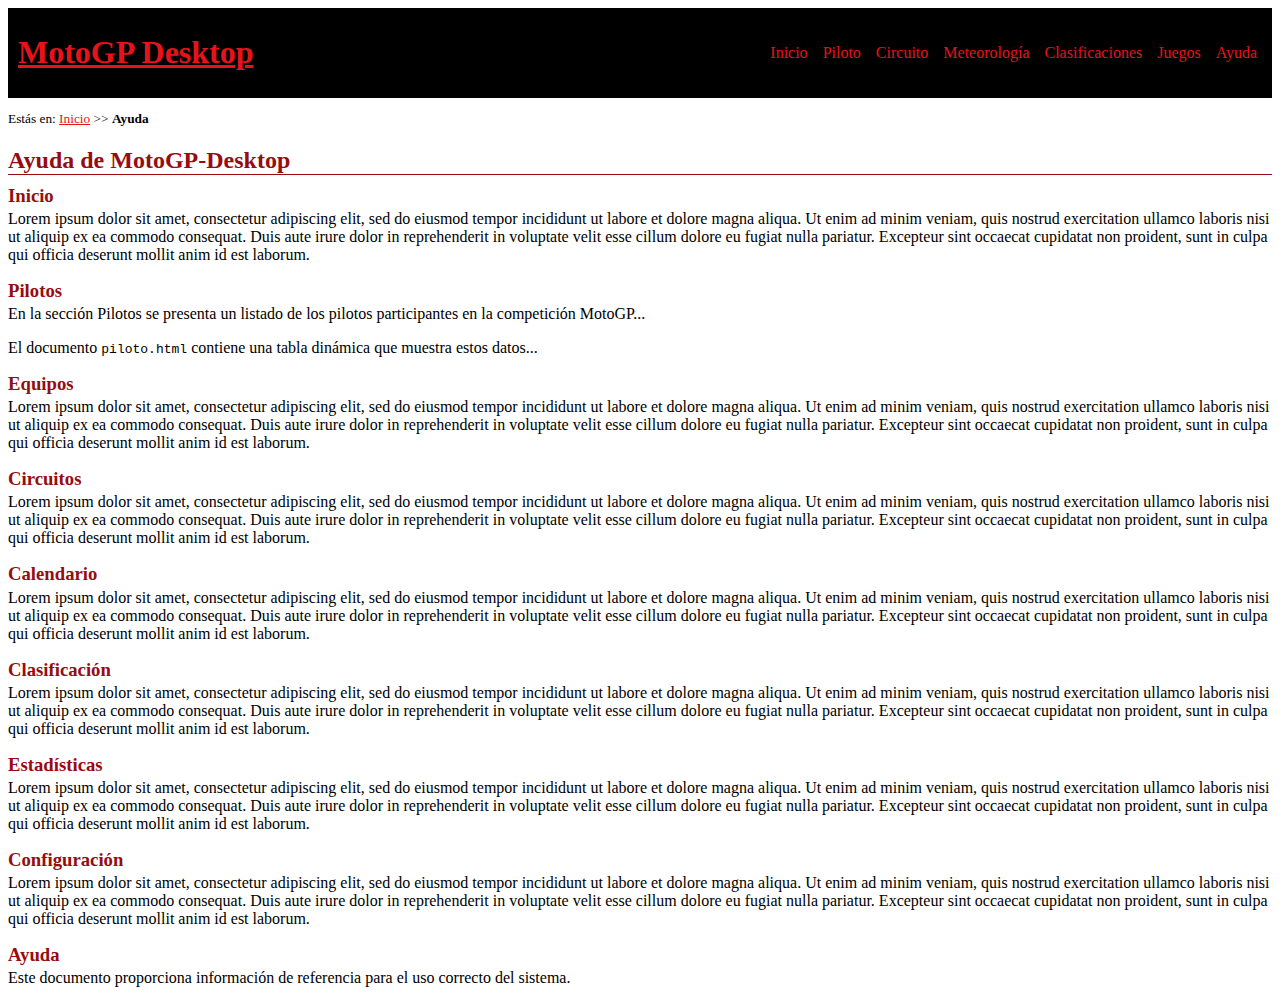
<file: ayuda.html>
<!DOCTYPE HTML>

<html lang="es">
<head>
    <!-- Datos que describen el documento -->
    <meta charset="UTF-8" />
    <title>MotoGP-Ayuda</title>
    <meta name ="author" content="Ana" />
    <meta name="description" content="Información de ayuda del proyecto MotoGP-Desktop" />
    <meta name="keywords" content="MotoGP, ayuda, soporte" />
    <meta name="viewport" content="width=device-width, initial-scale=1.0" />
    <link rel="stylesheet" href="estilo/estilo.css">
    <link rel="stylesheet" href="estilo/layout.css">
    <link rel ="icon" href="multimedia/favicon.ico">
</head>

<body>
    <header>
        <!-- Datos con el contenidos que aparece en el navegador -->
        <h1><a href="index.html">MotoGP Desktop</a></h1>

        <nav>
            <a href="index.html" title="Página de inicio">Inicio</a> 
            <a href="piloto.html" title="Información del piloto">Piloto</a> 
            <a href="circuito.html" title="Información del circuito">Circuito</a> 
            <a href="meteorologia.html" title="Datos meteorológicos">Meteorología</a> 
            <a href="clasificaciones.html" title="Resultados y clasificaciones">Clasificaciones</a> 
            <a href="juegos.html" title="Juegos de MotoGP">Juegos</a> 
            <a href="ayuda.html" class="active" title="Información de ayuda del proyecto">Ayuda</a>
        </nav>
    </header>

    <p>Estás en: <a href="index.html">Inicio</a> >> <strong>Ayuda</strong></p>

    <main>
        <h2>Ayuda de MotoGP-Desktop</h2>

        <section>
            <h3>Inicio</h3>
            <p>Lorem ipsum dolor sit amet, consectetur adipiscing elit, sed do eiusmod tempor incididunt ut
                labore et dolore magna aliqua. Ut enim ad minim veniam, quis nostrud exercitation ullamco
                laboris nisi ut aliquip ex ea commodo consequat. Duis aute irure dolor in reprehenderit in
                voluptate velit esse cillum dolore eu fugiat nulla pariatur. Excepteur sint occaecat cupidatat non
                proident, sunt in culpa qui officia deserunt mollit anim id est laborum.</p>
        </section>

        <section>
            <h3>Pilotos</h3>
            <p>En la sección Pilotos se presenta un listado de los pilotos participantes en la competición MotoGP...</p>
            <p>El documento <code>piloto.html</code> contiene una tabla dinámica que muestra estos datos...</p>
        </section>

        <section>
            <h3>Equipos</h3>
            <p>Lorem ipsum dolor sit amet, consectetur adipiscing elit, sed do eiusmod tempor incididunt ut
                labore et dolore magna aliqua. Ut enim ad minim veniam, quis nostrud exercitation ullamco
                laboris nisi ut aliquip ex ea commodo consequat. Duis aute irure dolor in reprehenderit in
                voluptate velit esse cillum dolore eu fugiat nulla pariatur. Excepteur sint occaecat cupidatat non
                proident, sunt in culpa qui officia deserunt mollit anim id est laborum.</p>
        </section>

        <section>
            <h3>Circuitos</h3>
            <p>Lorem ipsum dolor sit amet, consectetur adipiscing elit, sed do eiusmod tempor incididunt ut
                labore et dolore magna aliqua. Ut enim ad minim veniam, quis nostrud exercitation ullamco
                laboris nisi ut aliquip ex ea commodo consequat. Duis aute irure dolor in reprehenderit in
                voluptate velit esse cillum dolore eu fugiat nulla pariatur. Excepteur sint occaecat cupidatat non
                proident, sunt in culpa qui officia deserunt mollit anim id est laborum.</p>
        </section>

        <section>
            <h3>Calendario</h3>
            <p>Lorem ipsum dolor sit amet, consectetur adipiscing elit, sed do eiusmod tempor incididunt ut
                labore et dolore magna aliqua. Ut enim ad minim veniam, quis nostrud exercitation ullamco
                laboris nisi ut aliquip ex ea commodo consequat. Duis aute irure dolor in reprehenderit in
                voluptate velit esse cillum dolore eu fugiat nulla pariatur. Excepteur sint occaecat cupidatat non
                proident, sunt in culpa qui officia deserunt mollit anim id est laborum.</p>
        </section>

        <section>
            <h3>Clasificación</h3>
            <p>Lorem ipsum dolor sit amet, consectetur adipiscing elit, sed do eiusmod tempor incididunt ut
                labore et dolore magna aliqua. Ut enim ad minim veniam, quis nostrud exercitation ullamco
                laboris nisi ut aliquip ex ea commodo consequat. Duis aute irure dolor in reprehenderit in
                voluptate velit esse cillum dolore eu fugiat nulla pariatur. Excepteur sint occaecat cupidatat non
                proident, sunt in culpa qui officia deserunt mollit anim id est laborum.</p>
        </section>

        <section>
            <h3>Estadísticas</h3>
            <p>Lorem ipsum dolor sit amet, consectetur adipiscing elit, sed do eiusmod tempor incididunt ut
                labore et dolore magna aliqua. Ut enim ad minim veniam, quis nostrud exercitation ullamco
                laboris nisi ut aliquip ex ea commodo consequat. Duis aute irure dolor in reprehenderit in
                voluptate velit esse cillum dolore eu fugiat nulla pariatur. Excepteur sint occaecat cupidatat non
                proident, sunt in culpa qui officia deserunt mollit anim id est laborum.</p>
        </section>

        <section>
            <h3>Configuración</h3>
            <p>Lorem ipsum dolor sit amet, consectetur adipiscing elit, sed do eiusmod tempor incididunt ut
                labore et dolore magna aliqua. Ut enim ad minim veniam, quis nostrud exercitation ullamco
                laboris nisi ut aliquip ex ea commodo consequat. Duis aute irure dolor in reprehenderit in
                voluptate velit esse cillum dolore eu fugiat nulla pariatur. Excepteur sint occaecat cupidatat non
                proident, sunt in culpa qui officia deserunt mollit anim id est laborum.</p>
        </section>

        <section>
            <h3>Ayuda</h3>
            <p>Este documento proporciona información de referencia para el uso correcto del sistema.</p>
        </section>
    </main>

</body>
</html>
</file>
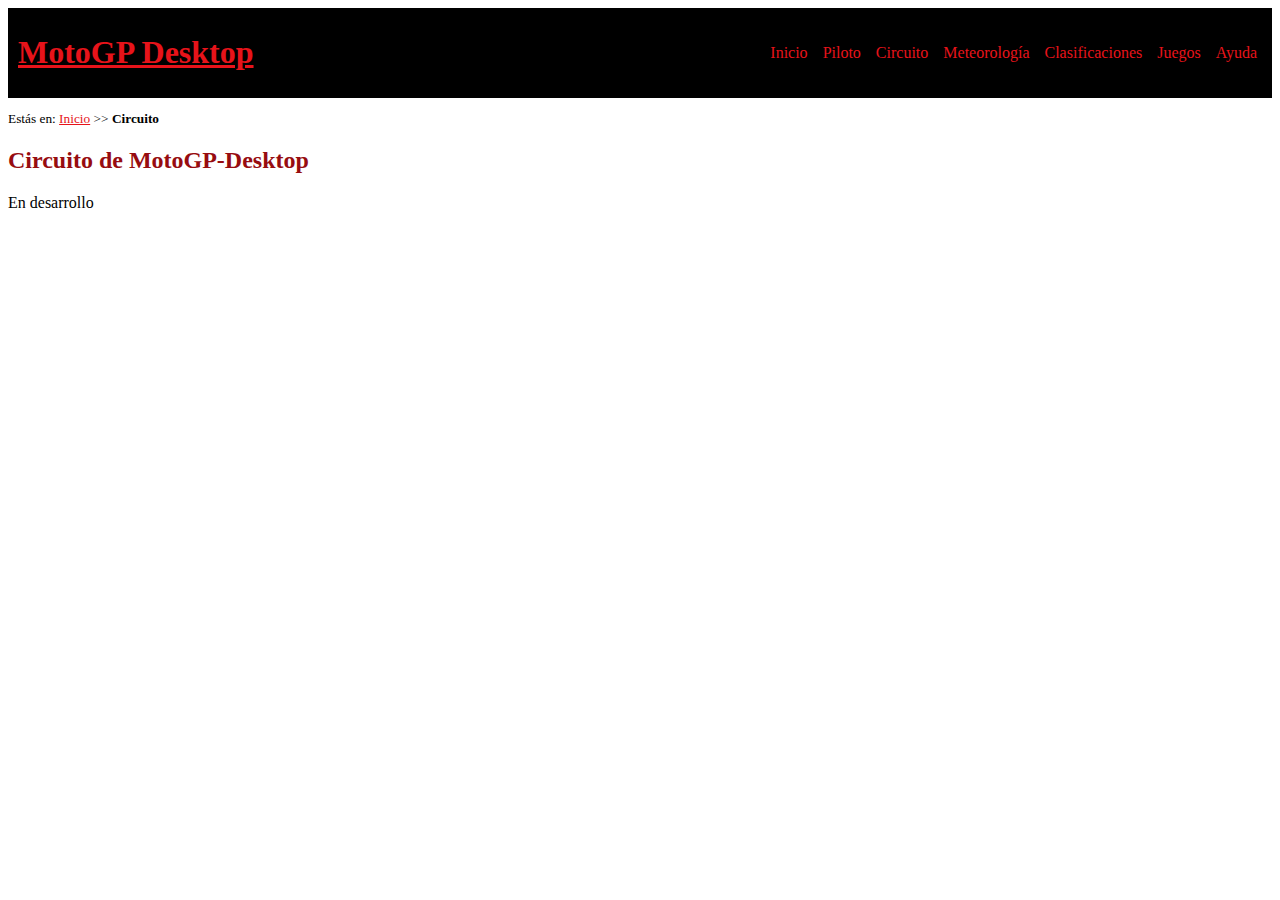
<file: circuito.html>
<!DOCTYPE HTML>

<html lang="es">
<head>
    <!-- Datos que describen el documento -->
    <meta charset="UTF-8" />
    <title>MotoGP-Circuito</title>
    <meta name ="author" content="Ana" />
    <meta name="description" content="Descripción del circuito del mundial MotoGP" />
    <meta name="keywords" content="MotoGP, circuito, carreras, motos" />
    <meta name="viewport" content="width=device-width, initial-scale=1.0" />
    <link rel="stylesheet" href="estilo/estilo.css">
    <link rel="stylesheet" href="estilo/layout.css">
    <link rel ="icon" href="multimedia/favicon.ico">
</head>

<body>
    <header>
        <!-- Datos con el contenidos que aparece en el navegador -->
        <h1><a href="index.html">MotoGP Desktop</a></h1>

        <nav>
            <a href="index.html" title="Página de inicio">Inicio</a> 
            <a href="piloto.html" title="Información del piloto">Piloto</a> 
            <a href="circuito.html" class="active" title="Información del circuito">Circuito</a> 
            <a href="meteorologia.html" title="Datos meteorológicos">Meteorología</a> 
            <a href="clasificaciones.html" title="Resultados y clasificaciones">Clasificaciones</a> 
            <a href="juegos.html" title="Juegos de MotoGP">Juegos</a> 
            <a href="ayuda.html" title="Información de ayuda del proyecto">Ayuda</a>
        </nav>
    </header>
    
    <p>Estás en: <a href="index.html">Inicio</a> >> <strong>Circuito</strong></p>

    <h2>Circuito de MotoGP-Desktop</h2>
    <p>En desarrollo</p>
</body>
</html>
</file>
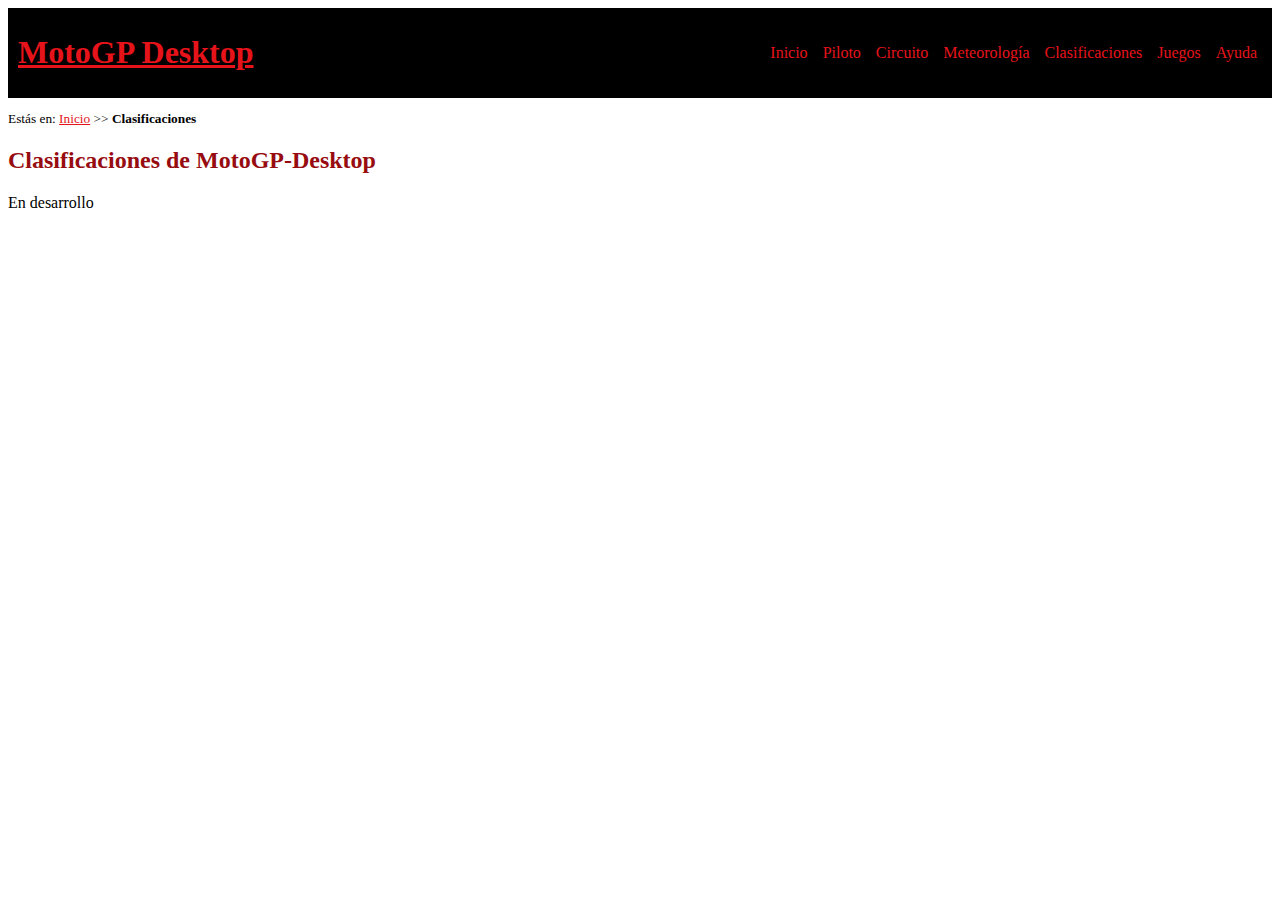
<file: clasificaciones.html>
<!DOCTYPE HTML>

<html lang="es">
<head>
    <!-- Datos que describen el documento -->
    <meta charset="UTF-8" />
    <title>MotoGP-Clasificaciones</title>
    <meta name ="author" content="Ana" />
    <meta name="description" content="La clasificación de la carrera de MotoGP" />
    <meta name="keywords" content="MotoGP, clasificaciones, resultados, mundial, carreras" />
    <meta name="viewport" content="width=device-width, initial-scale=1.0" />
    <link rel="stylesheet" href="estilo/estilo.css">
    <link rel="stylesheet" href="estilo/layout.css">
    <link rel ="icon" href="multimedia/favicon.ico">
</head>

<body>
    <header>
        <!-- Datos con el contenidos que aparece en el navegador -->
        <h1><a href="index.html">MotoGP Desktop</a></h1>
        <nav>
            <a href="index.html" title="Página de inicio">Inicio</a> 
            <a href="piloto.html" title="Información del piloto">Piloto</a> 
            <a href="circuito.html" title="Información del circuito">Circuito</a> 
            <a href="meteorologia.html" title="Datos meteorológicos">Meteorología</a> 
            <a href="clasificaciones.html" title="Resultados y clasificaciones">Clasificaciones</a> 
            <a href="juegos.html" title="Juegos de MotoGP">Juegos</a> 
            <a href="ayuda.html" class="active" title="Información de ayuda del proyecto">Ayuda</a>
        </nav>
    </header>

    <p>Estás en: <a href="index.html">Inicio</a> >> <strong>Clasificaciones</strong></p>

    <h2>Clasificaciones de MotoGP-Desktop</h2>
    <p>En desarrollo</p>
</body>
</html>
</file>
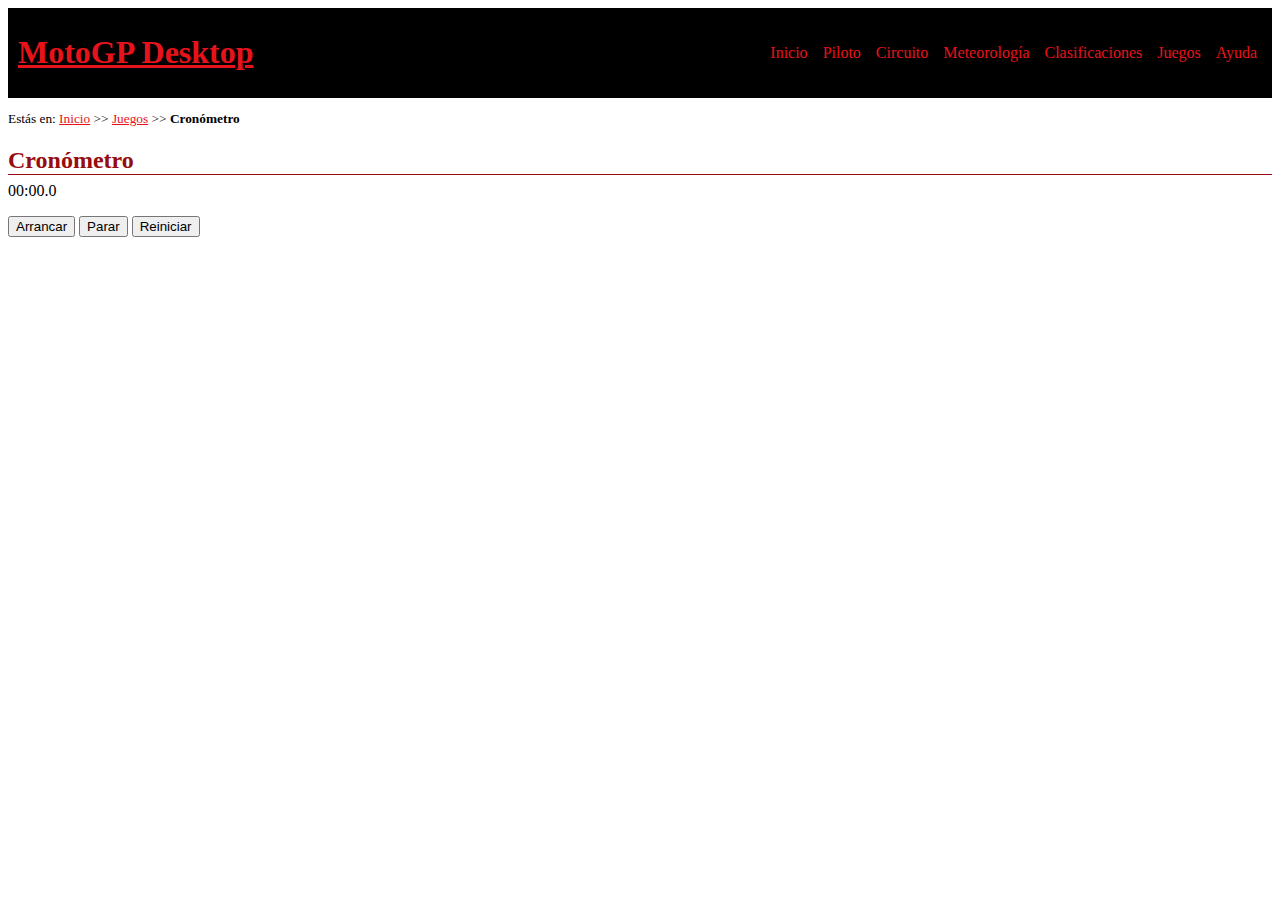
<file: cronometro.html>
<!DOCTYPE HTML>

<html lang="es">
<head>
    <!-- Datos que describen el documento -->
    <meta charset="UTF-8" />
    <title>MotoGP-Cronómetro</title>
    <meta name ="author" content="Ana" />
    <meta name="description" content="Juego de memoria con cartas de MotoGP" />
    <meta name="keywords" content="MotoGP, juegos, memoria, cartas" />
    <meta name="viewport" content="width=device-width, initial-scale=1.0" />
    <link rel="stylesheet" href="estilo/estilo.css">
    <link rel="stylesheet" href="estilo/layout.css">
    <link rel ="icon" href="multimedia/favicon.ico">
</head>

<body>
    <header>
        <!-- Datos con el contenidos que aparece en el navegador -->
        <h1><a href="index.html">MotoGP Desktop</a></h1>

        <nav>
            <a href="index.html" title="Página de inicio">Inicio</a> 
            <a href="piloto.html" title="Información del piloto">Piloto</a> 
            <a href="circuito.html" title="Información del circuito">Circuito</a> 
            <a href="meteorologia.html" title="Datos meteorológicos">Meteorología</a> 
            <a href="clasificaciones.php" title="Resultados y clasificaciones">Clasificaciones</a> 
            <a href="juegos.html" class="active" title="Juegos de MotoGP">Juegos</a> 
            <a href="ayuda.html" title="Información de ayuda del proyecto">Ayuda</a>
        </nav>
    </header>

    <p>Estás en: <a href="index.html">Inicio</a> >> <a href="juegos.html">Juegos</a> >> <strong>Cronómetro</strong></p>

        
    <main>
        <h2>Cronómetro</h2>
        <p>00:00.0</p>

        <button>Arrancar</button>
        <button>Parar</button>
        <button>Reiniciar</button>
    </main>
    <script src="js/cronometro.js"></script>
</body>
</html>
</file>
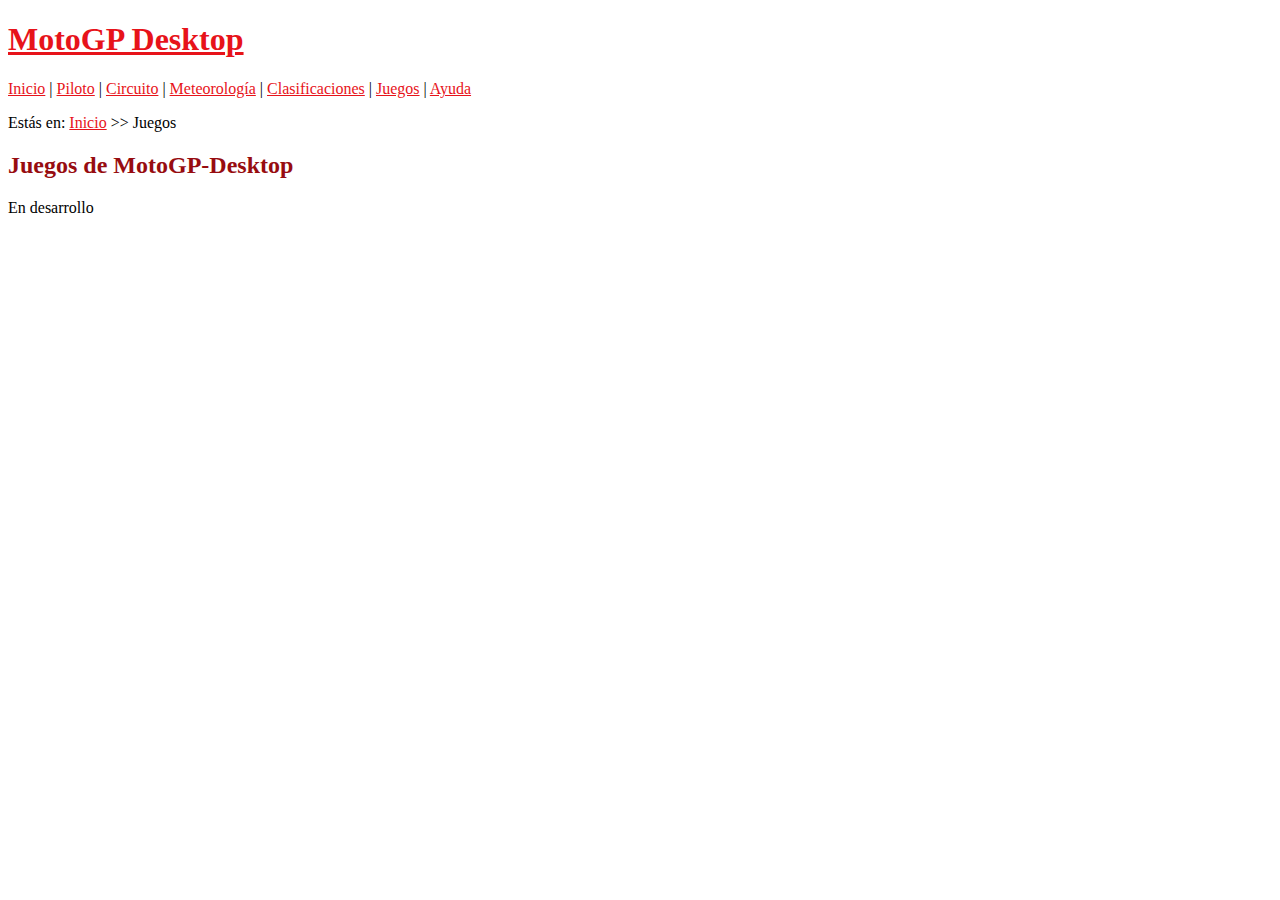
<file: juegos.html>
<!DOCTYPE HTML>

<html lang="es">
<head>
    <!-- Datos que describen el documento -->
    <meta charset="UTF-8" />
    <title>MotoGP-Juegos</title>
    <meta name ="author" content="Ana" />
    <meta name="description" content="Descripción de los juegos" />
    <meta name="keywords" content="MotoGP, juegos, carreras" />
    <meta name="viewport" content="width=device-width, initial-scale=1.0" />
    <link rel="stylesheet" href="estilo/estilo.css">
    <link rel ="icon" href="multimedia/favicon.ico">
</head>

<body>
    <!-- Datos con el contenidos que aparece en el navegador -->
    <h1><a href="index.html">MotoGP Desktop</a></h1>

    <nav>
        <a href="index.html" title="Página de inicio">Inicio</a> |
        <a href="piloto.html" title="Información del piloto">Piloto</a> |
        <a href="circuito.html" title="Información del circuito">Circuito</a> |
        <a href="meteorologia.html" title="Datos meteorológicos">Meteorología</a> |
        <a href="clasificaciones.html" title="Resultados y clasificaciones">Clasificaciones</a> |
        <a href="juegos.html" title="Juegos de MotoGP">Juegos</a> |
        <a href="ayuda.html" title="Información de ayuda del proyecto">Ayuda</a>
    </nav>

    <p>Estás en: <a href=index.html>Inicio</a> >> Juegos</p>

    <h2>Juegos de MotoGP-Desktop</h2>
    <p>En desarrollo</p>
</body>
</html>
</file>
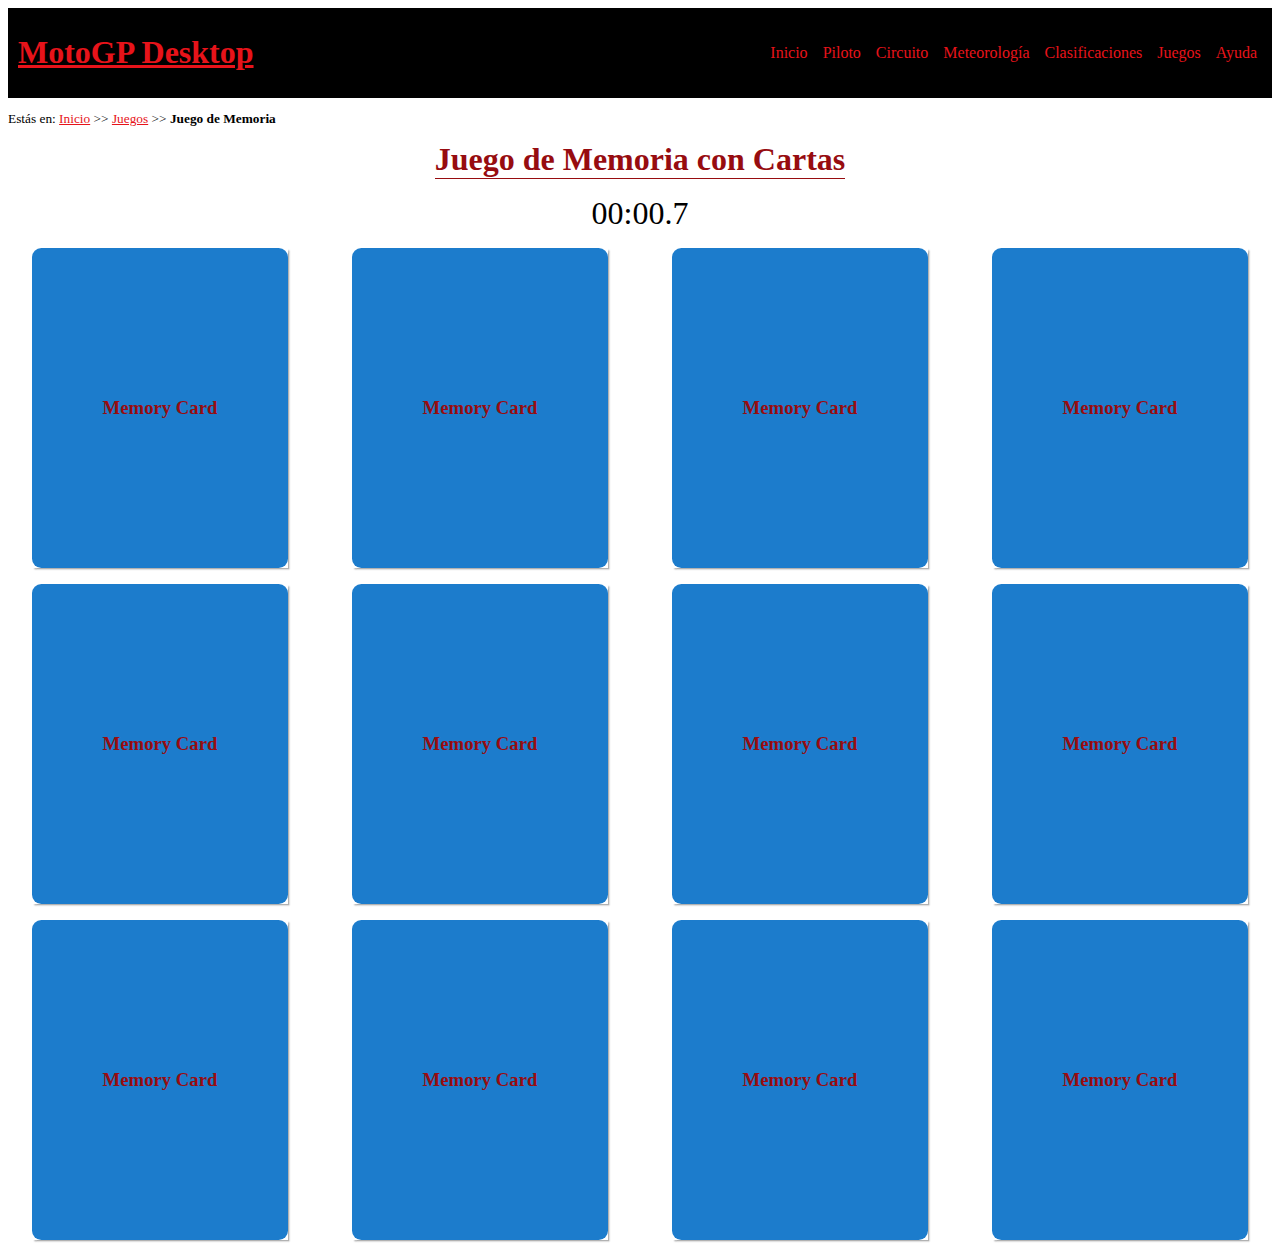
<file: memoria.html>
<!DOCTYPE HTML>

<html lang="es">
<head>
    <!-- Datos que describen el documento -->
    <meta charset="UTF-8" />
    <title>MotoGP-Juego de Memoria</title>
    <meta name ="author" content="Ana" />
    <meta name="description" content="Juego de memoria con cartas de MotoGP" />
    <meta name="keywords" content="MotoGP, juegos, memoria, cartas" />
    <meta name="viewport" content="width=device-width, initial-scale=1.0" />
    <link rel="stylesheet" href="estilo/estilo.css">
    <link rel="stylesheet" href="estilo/layout.css">
    <link rel="stylesheet" href="estilo/cards.css">
    <link rel="stylesheet" href="estilo/layout-cards.css">
    <link rel ="icon" href="multimedia/favicon.ico">
    <script src="js/cronometro.js" defer></script>
    <script src="js/memoria.js" defer></script>
</head>

<body>
    <header>
        <!-- Datos con el contenidos que aparece en el navegador -->
        <h1><a href="index.html">MotoGP Desktop</a></h1>

        <nav>
            <a href="index.html" title="Página de inicio">Inicio</a> 
            <a href="piloto.html" title="Información del piloto">Piloto</a> 
            <a href="circuito.html" title="Información del circuito">Circuito</a> 
            <a href="meteorologia.html" title="Datos meteorológicos">Meteorología</a> 
            <a href="clasificaciones.php" title="Resultados y clasificaciones">Clasificaciones</a> 
            <a href="juegos.html" class="active" title="Juegos de MotoGP">Juegos</a> 
            <a href="ayuda.html" title="Información de ayuda del proyecto">Ayuda</a>
        </nav>
    </header>

    <p>Estás en: <a href="index.html">Inicio</a> >> <a href="juegos.html">Juegos</a> >> <strong>Juego de Memoria</strong></p>

    <!--Quitar id y class-->
    <main>

        <h2>Juego de Memoria con Cartas</h2>
        <p>00:00.0</p>

         <!-- Honda -->
        <article>
            <h3>Memory Card</h3>
            <img src="multimedia/logos/honda.svg" alt="Logo-Honda">
        </article>
        <article>
            <h3>Memory Card</h3>
            <img src="multimedia/logos/honda.svg" alt="Logo-Honda">
        </article>

        <!-- Yamaha -->
        <article>
            <h3>Memory Card</h3>
            <img src="multimedia/logos/yamaha.svg" alt="Logo-Yamaha">
        </article>
        <article class="carta">
            <h3>Memory Card</h3>
            <img src="multimedia/logos/yamaha.svg" alt="Logo-Yamaha">
        </article>

        <!-- Ducati -->
        <article>
            <h3>Memory Card</h3>
            <img src="multimedia/logos/ducati.svg" alt="Logo-Ducati">
        </article>
        <article>
            <h3>Memory Card</h3>
            <img src="multimedia/logos/ducati.svg" alt="Logo-Ducati">
        </article>

        <!-- KTM -->
        <article>
            <h3>Memory Card</h3>
            <img src="multimedia/logos/ktm.svg" alt="Logo-KTM">
        </article>
        <article>
            <h3>Memory Card</h3>
            <img src="multimedia/logos/ktm.svg" alt="Logo-KTM">
        </article>

        <!-- Aprilia -->
        <article>
            <h3>Memory Card</h3>
            <img src="multimedia/logos/aprilia.svg" alt="Logo-Aprilia">
        </article>
        <article>
            <h3>Memory Card</h3>
            <img src="multimedia/logos/aprilia.svg" alt="Logo-Aprilia">
        </article>

        <!-- MotoGP -->
        <article>
            <h3>Memory Card</h3>
            <img src="multimedia/logos/motogp.svg" alt="Logo-MotoGP">
        </article>
        <article>
            <h3>Memory Card</h3>
            <img src="multimedia/logos/motogp.svg" alt="Logo-MotoGP">
        </article>
    </main>

</body>
</html>
</file>
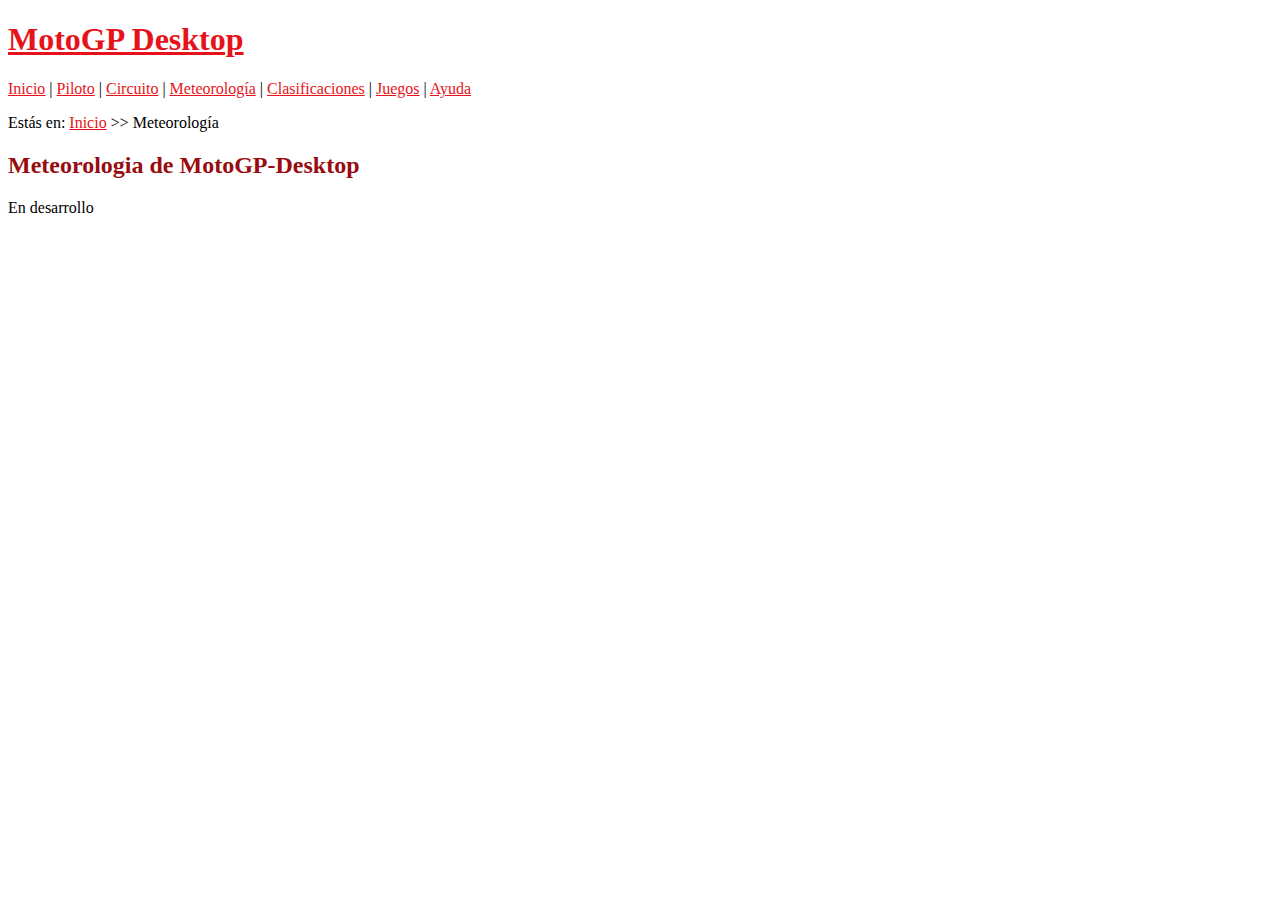
<file: meteorologia.html>
<!DOCTYPE HTML>

<html lang="es">
<head>
    <!-- Datos que describen el documento -->
    <meta charset="UTF-8" />
    <title>MotoGP-Meteorologia</title>
    <meta name ="author" content="Ana" />
    <meta name="description" content="Condiciones meteorológicas en el circuito de MotoGP" />
    <meta name="keywords" content="MotoGP, meteorología, tiempo, carreras, clima" />
    <meta name="viewport" content="width=device-width, initial-scale=1.0" />
    <link rel="stylesheet" href="estilo/estilo.css">
    <link rel ="icon" href="multimedia/favicon.ico">
</head>

<body>
    <!-- Datos con el contenidos que aparece en el navegador -->
    <h1><a href="index.html">MotoGP Desktop</a></h1>

    <nav>
        <a href="index.html" title="Página de inicio">Inicio</a> |
        <a href="piloto.html" title="Información del piloto">Piloto</a> |
        <a href="circuito.html" title="Información del circuito">Circuito</a> |
        <a href="meteorologia.html" title="Datos meteorológicos">Meteorología</a> |
        <a href="clasificaciones.html" title="Resultados y clasificaciones">Clasificaciones</a> |
        <a href="juegos.html" title="Juegos de MotoGP">Juegos</a> |
        <a href="ayuda.html" title="Información de ayuda del proyecto">Ayuda</a>
    </nav>

    <p>Estás en: <a href=index.html>Inicio</a> >> Meteorología</p>

    <h2>Meteorologia de MotoGP-Desktop</h2>
    <p>En desarrollo</p>
</body>
</html>
</file>
<file: estilo/estilo.css>
/*Datos personales: Ana Calleja Ramon UO300568*/
/*Estilos generales del proyecto MotoGP-Desktop*/


/* Selector de tipo (especificidad 0-0-0-1) */
body{
    background-color: #FFFFFF; 
    color: #000000;
    font-family: "Cambria", serif;
}

/* Selector de tipo: especificidad 0-0-0-1 */
header {
    background-color: #000000;
    color: #E7131A;
}

/* Selector descendente: especificidad 0-0-0-2 */
/* Aplica un margen inferior al encabezado */
main h2 {
    margin-bottom: 0.4rem;
    border-bottom: 1px solid #970C10;

}

/* Selector descendente: especificidad 0-0-0-2 */
main h3 {
    margin-top: 0.6rem;
    margin-bottom: 0.2rem;
}

/* Selector descendente: especificidad 0-0-0-2 */
/* Elimina el margen superior de los párrafos que siguen a los encabezados para mejor legibilidad */
main h2 + p,
main h3 + p,
main h3 + ul,
main h3 + ol,
main h3 + dl {
    margin-top: 0;
    /* Advertencia: color de fondo heredado de body #FFFFFF*/

}

/* Selector de tipo: especificidad 0-0-0-1 */
h2, h3, h4, h5, h6 {
    color: #970C10; 
    /* Advertencia: color de fondo heredado de body #FFFFFF*/
}

/* Selector descendente de clase: especificidad 0-0-1-2 */
nav a.active {
    color: #E7131A;    
    text-decoration-line: none;   
    /* Advertencia: color de fondo heredado de body #FFFFFF*/
}

/* Especificidad 0-0-1-1 */
a:link,
a:visited {
    color: #E7131A; 
    /* Advertencia: color de fondo heredado de body #FFFFFF*/
}

/* Especificidad 0-0-1-1 */
a:hover {
    color: #8B8060; 
    /* Advertencia: color de fondo heredado de body #FFFFFF*/
}

/* Selector adyacente: especificidad 0-0-0-2 */
header + p {
    font-size: smaller;
}
</file>
<file: estilo/layout.css>
/*Datos personales: Ana Calleja Ramon UO300568*/
/*Estilos para el layout del proyecto MotoGP-Desktop*/


/*Selector de tipo (especificidad 0-0-0-1)*/
header {
    display: flex; 
    justify-content: space-between; 
    align-items: center; 
    padding: 5px 10px; 
    flex-wrap: wrap; 
}

/*Selector descendente de tipo (especificidad 0-0-0-2)*/
nav {
    display: flex;
    gap: 5px; 
    flex-wrap: wrap; 
}

/*Selector de tipo (especificidad 0-0-0-1)*/
nav a {
    text-decoration: none;
    padding: 0px 5px;
}


/* El titular de cada noticia */
main > section > article > h3 {
    margin-bottom: 0.3rem;
}

/* El párrafo que viene justo después del h3 */
main > section > article > h3 + p {
    margin-bottom: 0.3rem;
}

/* La línea de fuente va justo después del párrafo */
main > section > article > p + p {
    font-size: 0.9em;
    color: #666;
    margin-bottom: 0.5rem;
}

/* El enlace que viene después de todo */
main > section > article > a {
    display: inline-block;
    margin-top: 0.2rem;
}

body > div {
    width: 600px;
    height: 400px;
    border: 2px solid black;
    margin-top: 20px;
}


/* Reglas para dispositivos móviles (320px a 799px)*/
@media (min-width: 320px) and (max-width: 799px) {

    /* Selector de tipo (especificidad 0-0-0-1)*/
    header {
        display: flex;
        flex-direction: column; 
        align-items: center;
        justify-content: center; 
    }

    /*Selector de tipo (especificidad 0-0-0-1)*/
    nav {
        display: flex;
        flex-direction: column; 
        align-items: center;
        gap: 10px; 
    }

    /* Selector de clase o tipo específico (especificidad 0-0-0-1)*/
    header + p  {
        display: none; 
    }

    video {
        width: 100%;
        height: auto;
    }

    audio {
        width: 100%;
    }

    /* Imagen del carrusel */
    article h2 + img {
        width: 100%;      
        height: auto;     
        display: block;    
        margin: 0 auto;  
    }
}
</file>
<file: estilo/cards.css>
/*Datos personales: Ana Calleja Ramon UO300568*/
/*Hoja de estilo para el juego de memoria con cartas */

/* Regla con el estilo general para las tarjetas del juego */
/* especificidad: 002 */
main article {
    width: 20vw;
    height: 20em;
    position: relative;
    transform: scale(1);
    cursor: pointer;
    transform-style: preserve-3d;
    transition: transform .5s;
    box-shadow: 0.1em 0.1em 0.1em rgba(0,0,0,.3);
}

/* Regla con la transformación que permite girar la carta cuando se le pone el atributo personalizado data-estado al valor volteada */
/* especificidad: 012 */
main article[data-estado=volteada],
main article[data-estado="revelada"] {
    transform: rotateY(180deg);
}

/* Reglas con los estilos generales para el encabezado y la imagen de la carta */
/* especificidad: 002 */
/* especificidad: 002 */
article h3,
article img {
    width: 100%;
    height: 100%;
    position: absolute;
    border-radius: 0.5em;
    background: #1C7CCC;
    backface-visibility: hidden;
}

/* Regla para centrar el texto "Memory Card" vertical y horizontalmente en cada carta */
/* especificidad: 002 */
article h3 {
    display: flex;
    flex-direction: column;
    justify-content: center;
    align-items: center;
    margin: 0;
}

/* Regla para rotar las imágenes y que se vean correctamente cuando se giran las cartas */
/* especificidad: 002 */
article img {
    transform: rotateY(180deg);
}
</file>
<file: estilo/layout-cards.css>
/*Datos personales: Ana Calleja Ramon UO300568*/
/*Layout para el juego de memoria con cartas */

main {
  display: grid;
  grid-template-columns: repeat(4, 1fr);
  grid-template-rows: repeat(3, auto); 
  gap: 1em; 
  justify-items: center;
}

main > h2,
main > p {
  grid-column: 1 / -1; 
  text-align: center;
  font-size: 2em;
  margin:0;
}

@media (min-width: 320px) and (max-width: 799px) {

    main {
      grid-template-columns: repeat(2, 1fr);  
      grid-template-rows: repeat(6, auto); 
    }

}
</file>
